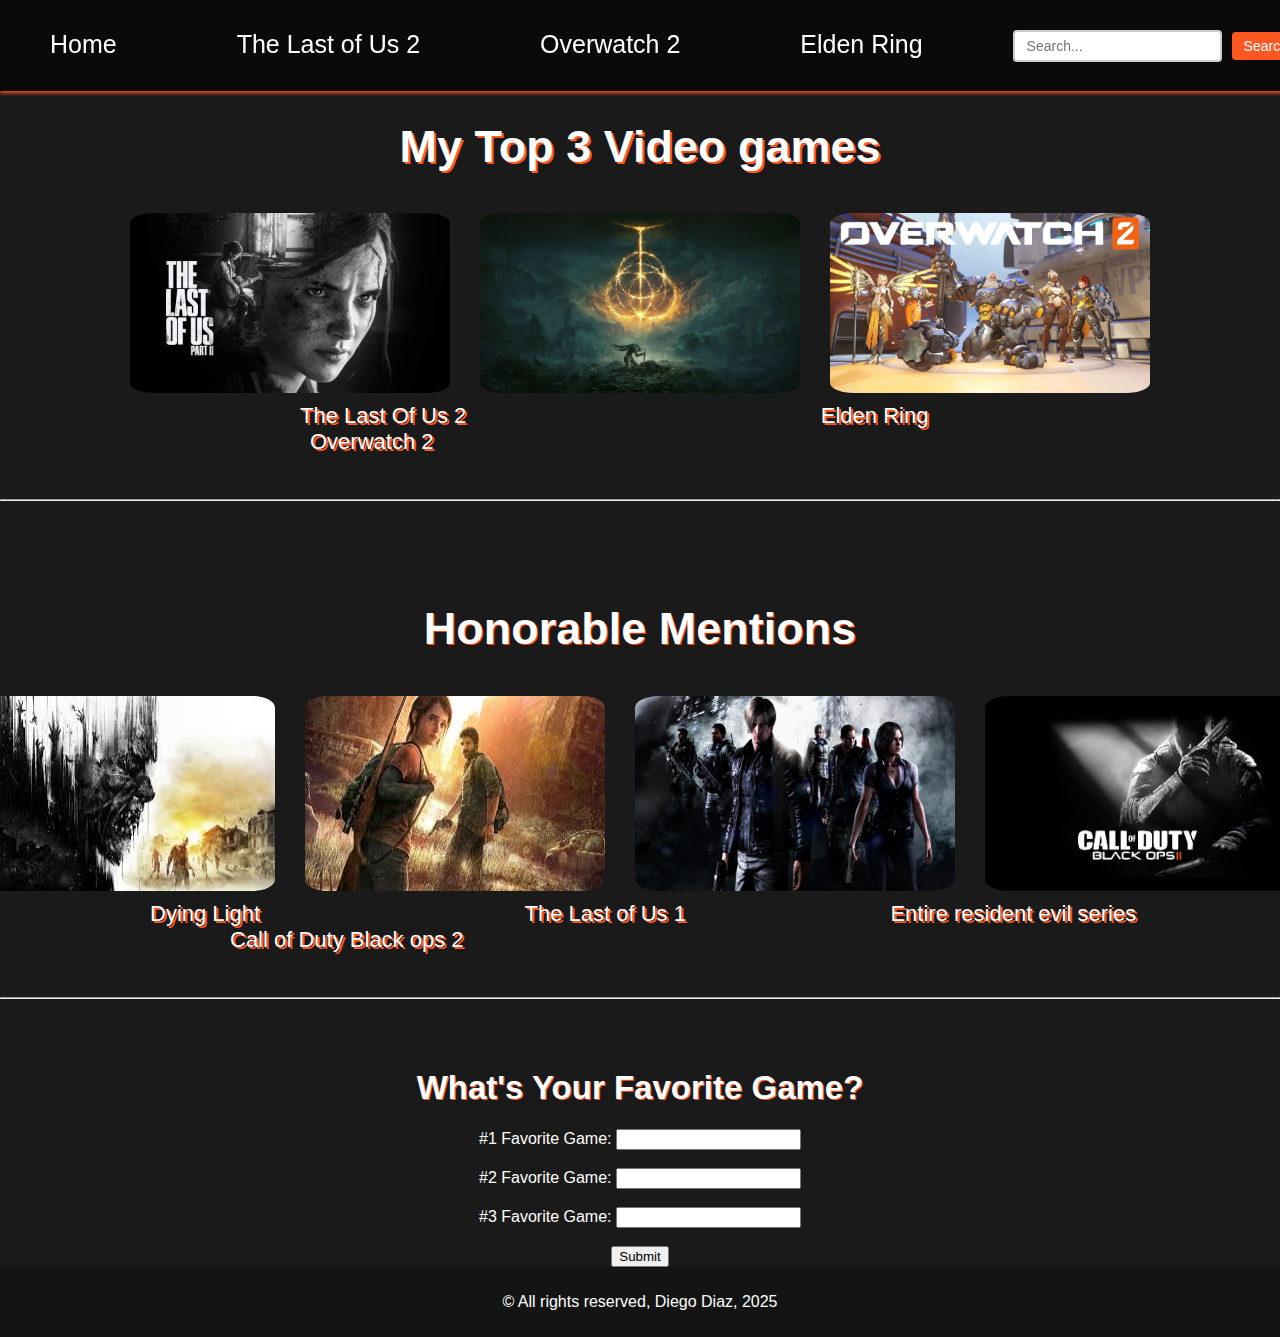
<file: index.html>
<!DOCTYPE html>
<html lang="en">
<head>
    <meta charset="UTF-8">
    <meta name="viewport" content="width=device-width, initial-scale=1.0">
    <title>Top 3 Games</title>
    <link rel="stylesheet" href="styles/styling.css">
</head>
<body>
    <nav>
        <a href="index.html">Home</a>
        <a href="tlou2.html">The Last of Us 2</a>
        <a href="overwatch2.html">Overwatch 2</a>
        <a href="elden-ring.html">Elden Ring</a>
        <div class="search-container">
            <input type="text" placeholder="Search..." class="search-bar">
            <button type="submit" class="search-button">Search</button>
          </div>
      </nav>
      <section class="title"> <h1> My Top 3 Video games</h1></section>
      <div class="games">
          <img src="img/tlou2-2.jpg" alt="The last of us 2">
          <img src="img/eldenring2.png" alt=" Elden ring">
          <img src="img/ow2.png" alt=" Overwatch 2">
      </div>
      <section class="inline">
        <p class="tlou">The Last Of Us 2</p>
        <p class="er"> Elden Ring</p>
        <p class="ow2">Overwatch 2</p>
      </section>
      <br><br><hr>
      <section class="mentions">
        <h1> Honorable Mentions</h1>
        <div class="games">
            <img src="img/dyinglight.png" alt="dying light">
            <img src="img/tlou1.png" alt="the last of us 1">
            <img src="img/resident-evil.png" alt="resident evil series">
            <img src="img/bo2.png" alt="black ops 2">
        </div>
      </section>
      <section class="inline">
        <p class="dyinglight">Dying Light</p>
        <p class="thelastofus"> The Last of Us 1</p>
        <p class="evil">Entire resident evil series</p>
        <p class="bo2"> Call of Duty Black ops 2</p>
      </section>
      <br><br><hr>
      <form action="">
        <h1> What's Your Favorite Game?</h1>
        <label for="favoritegame">#1 Favorite Game:</label>
        <input type="text" id="favoritegame" name="favoritegame"><br><br>
        <label for="favoritegame2">#2 Favorite Game:</label>
        <input type="text" id="favoritegame2" name="favoritegame2"><br><br>
        <label for="favoritegame3">#3 Favorite Game:</label>
        <input type="text" id="favoritegame3" name="favoritegame3"><br><br>
        <input type="submit" value="Submit">
      </form>      
      <footer> 
        <p class="copyright"> &copy; All rights reserved, Diego Diaz, 2025</p>
      </footer>
</body>
</html>
</file>
<file: styles/styling.css>
body {
  font-family: Arial, sans-serif;
  margin: 0;
  padding: 0;
  background-color: #1A1A1A;
  color:#FFFFFF
}
nav {
  background-color: #0A0A0A;
  overflow: hidden;
  position: sticky;
  top: 0;
  width: 100%;
  z-index: 1;
  box-shadow: 0 2px 4px #FF5722;
  display: flex;
  justify-content: space-between;
  align-items: center;
  padding: 10px 20px;
}
nav a {
  float: left;
  display: block;
  color: #FFFFFF;
  text-align: center;
  padding: 20px 30px;
  text-decoration: none;
  font-size: 25px;
  transition: all 0.3s ease;
}
nav a:hover {
  background-color: #B0B0B0;
  color: #333;
  transform: scale(1.1);
}

nav a.active {
  background-color: #B0B0B0;
  color: #333;
  transform: scale(1.1);
}

nav a::after {
  content: "";
  display: block;
  width: 0;
  height: 2px;
  background-color: #FF5722;
  transition: width 0.3s;
}

nav a:hover::after {
  width: 100%;
}
.search-container {
  display: flex;
  align-items: center;
  justify-content: flex-end;
}

.search-bar {
  padding: 6px 12px;
  font-size: 14px;
  border: 2px solid #ccc;
  border-radius: 4px;
}

.search-button {
  padding: 6px 12px;
  font-size: 14px;
  background-color: #FF5722;
  color: white;
  border: none;
  border-radius: 4px;
  cursor: pointer;
  margin-left: 10px;
}

.search-button:hover {
  background-color: #FF3D00;
}
ul{
  list-style-type: none;
}
.title h1{
  font-size:45px;
  text-align: center;
  text-shadow: #FF5722 2px 2px;
}
.games{
  display: flex;         
justify-content: center;
gap: 10px; 
}
.games img{
  border-radius: 10%;
  max-width: 100%;
  width: 25%;
  max-width: 100%;
  height: auto;  
  padding: 10px;
}
.inline p{
  display: inline;
  font-size: 22px;
  text-shadow: #FF5722 2px 2px;
}
.tlou{
  text-align:left;
  padding-left: 300px;
}
.er{
  padding-left: 350px;
}
.ow2{
  padding-left: 310px;
}
.mentions{
  padding-top: 5%;
}
.mentions h1{
  font-size: 45px;
  text-align: center;
  text-shadow: #FF3D00 1px 1px;
}
.dyinglight{
  padding-left: 150px;
}
.thelastofus{
  padding-left: 260px;
}
.evil{
  padding-left: 200px;
  }
  .bo2{
    padding-left: 230px
  }
  form{
    text-align: center;
    margin-top: 70px;
  }
  form h1{
    font-size: 33px;
    text-shadow: #FF5722 1px 1px;
  }

footer{
background: #141414;
color: white;
padding: 10px;
text-align: center;
}
</file>
